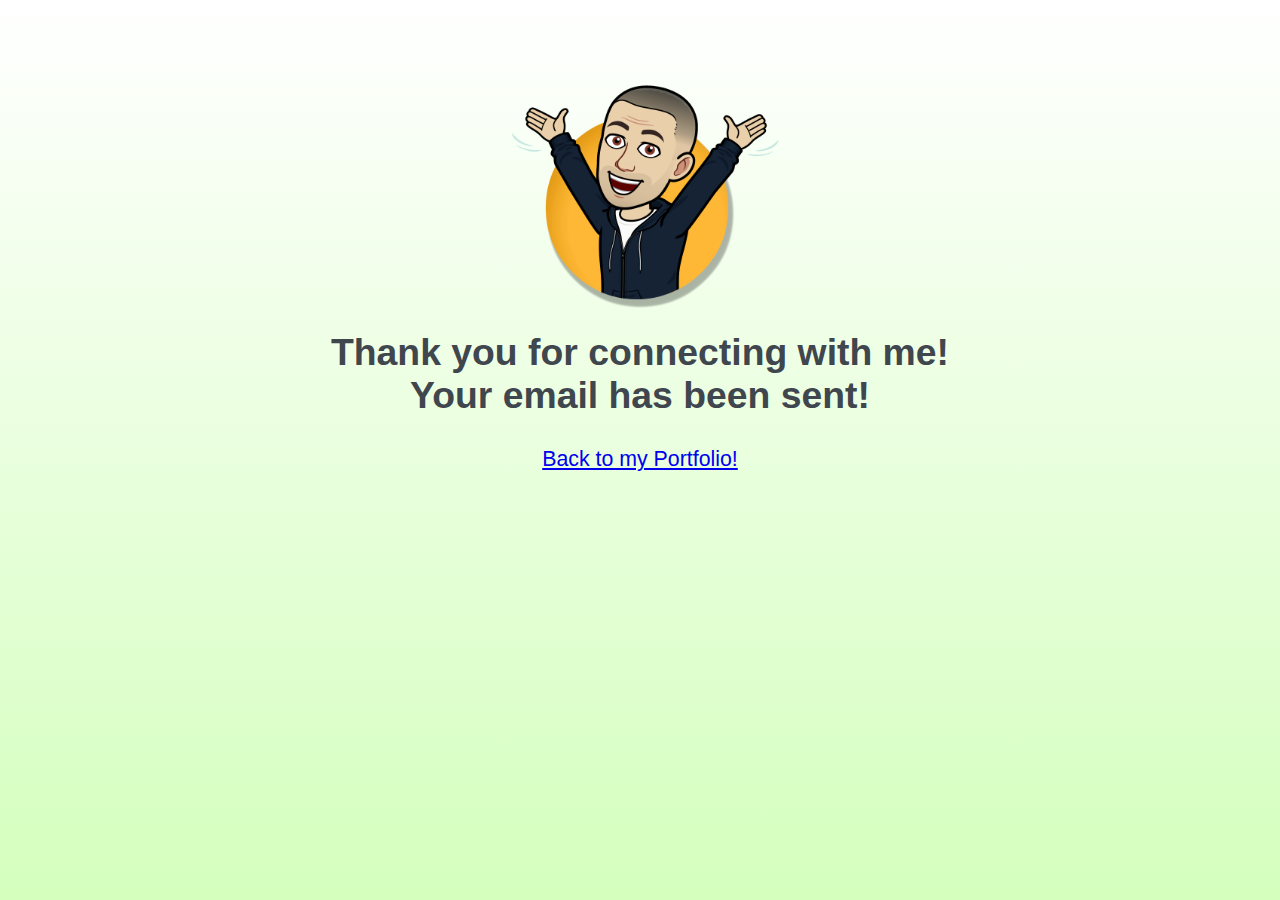
<file: thankyou.html>
<!DOCTYPE html>
<html lang="en">
<head>
  <meta charset="UTF-8">
  <meta http-equiv="X-UA-Compatible" content="IE=edge">
  <meta name="viewport" content="width=device-width, initial-scale=1.0">
  <title>Thank You</title>
  <link rel="icon" type="image/x-icon" href="img/yay_flipped.png">
  <link href="styles.css" rel="stylesheet" type="text/css">
</head>
<body id="thanks">
  <img src="img/yay_flipped.png" class="img-jp2">
  <h2 id="thank-you">Thank you for connecting with me! <br>  Your email has been sent!</h2>
  <a id="portfolio-link" href="https://www.johnnyproano.com/">Back to my Portfolio!</a>
</body>
</html>
</file>
<file: styles.css>
*,
*::before,
*::after { 
  box-sizing: border-box;
}

html.sr .load-hidden {
    visibility: hidden;
}

body {
    margin: 0 auto;
    padding: 0;
    font-size: 18px;
    background-color: #ffffff;
    color: #3F464D;
    font-family: 'Didact Gothic', sans-serif;
    font-size: 16pt;
    height: 100vh;
}

h2 {
    font-family: 'Anton', sans-serif; 
    font-size: 28pt;
    margin-bottom: 30px;
    text-align: center;
}

p {
    text-align: center;
}



/**************  NavBar ***************/
.navbar {
    background-color: #ffffff;
    font-family: 'Anton', sans-serif; 
}

.navbar-toggler-icon {
    font-size: small;
    color: #3F464D;
}

.navbar-nav {
    margin-left: auto;
}

.navbar-nav a{
    color: #d4ffbd;
    text-shadow: 0 0 5px #3F464D, 0 0 1px #c9c9c9;
    text-align: center;
}

.display-section {
    padding-top: 10px;
}


div .social-link #contact-svg {
      border-top: 1px solid #3F464D;
}

.resume {
    margin-left: 12px;
    color: #3F464D;
    font-size: 14pt;
}

.resume:hover {
    color: #d4ffbd;
    text-shadow: 0px 0px 1px black;
}


/**************  Hero Section ***************/

.header {
    perspective: 100rem;
    width:100%;
    height: 100%;
    min-height: 100vh;
}


.heroBanner h1 {
    margin: auto;
    text-align: center;
    font-size: 30pt;
    font-family: 'Anton', sans-serif; 
    font-weight: bold;
    opacity: 0;
    animation: moveThinkItBanner 1s .5s forwards;
}

.think-it {
    padding-top: 100px;    
}

.heroBanner h2 {
    text-align: center;
    font-family: 'Bangers', cursive;
    opacity: 0;
    animation: moveThinkItBanner 1s .7s forwards;
}

#hero-section span {
    color: #d4ffbd;
    text-shadow: 0 0 5px #3F464D, 0 0 1px #c9c9c9;
}

.basic-text{
    text-align: start;
    color: #3F464D;
    font-family: 'Didact Gothic', sans-serif;
    font-size: 18pt;
    justify-content: end;
}

.img-contain {
    display: flex;
    justify-content: center;
    align-items: center;
    padding-bottom: 10px;
}

#hero-section .img-jp {
    max-width: 350px;
    margin: 0 auto;
}


#typed-container {
    position: relative;
    margin: 0 auto;
    margin-top: 70px;
    width: 300px;
}

#typed-container h3 {
    line-height: 1em;
    font-size: 40px;
    font-family: 'Anton', sans-serif; 
}

#typed-container a{
    font-family: 'Anton', sans-serif; 
    font-size: 26px;
    text-decoration: none;
}


@media (min-width: 1000px) {
    .display-section {
        padding-top: 20px;
    }

     #typed-container h3 {
        line-height: 1em;
        font-size: 70px;
        font-family: 'Anton', sans-serif; 
        white-space: nowrap;
    }  
    
    .image-name-container{
        display: flex;
        padding: 50px;
        margin: 70px auto 0 auto;
        max-width: 1000px;
    }

    #typed-container {
        float: left;
        flex: 1;
        margin-left: 100px;
        width: 440px;
    }

    .img-contain {
        flex: 1;
        width: 300px;
        margin-bottom: 100px;
        float: right;

    } 

    .img-jp {
        width: 500px
    }

    div .social-link #contact-svg {
        float:right;
        border-top: none;
    }
    
}



@keyframes moveThinkItBanner {
    0% {
        transform: translateY(40rem)
        rotateY(-20deg);
    }
    100% {
        transform: translateY(0)
        rotateY(0);
        opacity: 1;
    }
}



/**************  Mission Section ***************/

#mission-section {
    background-image: linear-gradient(#d4ffbd, #FFF);
    width:100%;
    height: 100%;
    
}

.inner-content {
    padding: 30px;
    margin-bottom: 10px;
}

.setup {
    display: block;
    margin-left: auto;
    margin-right: auto;
    width: 300px;
    margin-bottom: 40px;
    box-shadow: 5px 10px 10px #131c1d;
}

.highlight-words {
    color: #7c70d3;
    display: inline;
    
}

.logo-size {
    width: 20px;
    margin-right: 20px;
}

.skill-contain {
    display: flex;
    justify-content:start;
    align-items: center;
    margin-left: 60px;
}

.enjoy-pics {
    width: 50px;
}

.paragraph-me {
    text-align: left;
    margin-left: 35px;
    margin-right: 35px;
}

@media (min-width: 1300px) {

    #mission-section {
        background-color: #d4ffbd;
        width:100%;
        height: 100%;
        min-height: 80vh;        
    }
    .inner-content {
        margin-bottom: 20px;
    }  

    .setup {
        display: block;
        margin-left: auto;
        margin-right: auto;
        width: 300px;
        height: 300px;
        max-width: 500px;
        box-shadow: 5px 10px 10px #3F464D;
    }

    .about-img {
        display: flex;
        margin-top: 70px;
        margin-left: 100px;
    }

    .paragraph-me {
        display: inline;
        justify-content: center;
        align-items: center;
        padding: 10px 5px;
        max-height: 500px;
        margin: -20px 80px;
        text-align: left;

    }
}


/**************  Skills Section ***************/


.skill-cards {
    display: flex;
    flex-wrap: wrap;
    justify-content:space-evenly;
}

.skill-card {
    margin: 8px;
    padding: 5px;
    width: 300px;
    height: 70px;
    display: grid;
    grid-template-rows: auto;
    border-radius: 10px;
    box-shadow: 0px 6px 10px rgba(0, 0, 0, 0.25);
    transition: all 0.2s;
    background-color: #3F464D;
    color: white;
    font-family: 'Didact Gothic', sans-serif; 
    font-size: larger;
}

.skill-card:hover {
    box-shadow: 0px 6px 10px rgba(0, 0, 0, 0.4);
    transform: scale(1.01);
    background-color: #d4ffbd;
    color: #3F464D;
}

.skill-card p {
    padding-top: 10px;
}


/**************  Projects Section ***************/

#projects-section {
    background-image: linear-gradient(#5DA4D9, #FFF);
    color: #3F464D;
}

img {
    height: auto;
    max-width: 100%;
    vertical-align: middle;
}

.btn_container{
    display: flex;
    align-items: center;
    justify-content: center;
}
  
.btn {
    background-color: #3F464D;
    border: 1px solid ;
    border-radius: 10px;
    color:#fff;
    padding: 8px 16px;
    text-transform: lowercase;
    margin-right: 5px;
    transition: .4s;
}

.btn_container .btn:hover {
    background-color: #c4f5fc;
    color: #3F464D;
}

.cards {
    display: flex;
    flex-wrap: wrap;
    list-style: none;
    margin: 0;
    padding: 0;
}
  
.cards__item {
    display: flex;
    padding: 1rem;
}

@media(min-width: 45rem) {
    .cards__item {
        display: flex;
        padding: 1rem;
        width: 50%;
    }
}

@media(min-width: 68rem) {
    .cards__item {
        display: flex;
        padding: 1rem;
        width: 33.333%;
    }
}

.card {
    background-color:#ffffff;
    color: #3F464D;
    border-radius: 0.25rem;
    box-shadow: 0 20px 40px -14px rgba(0,0,0,0.25);
    display: flex;
    flex-direction: column;
    overflow: hidden;

}

.card:hover .card__image  {
    filter: contrast(100%);
}
  
.card__content {
    display: flex;
    flex: 1 1 auto;
    flex-direction: column;
    padding: 1rem;
}
  
.card__image {
    background-position: center center;
    background-repeat: no-repeat;
    background-size: cover;
    border-top-left-radius: 0.25rem;
    border-top-right-radius: 0.25rem;
    filter: contrast(70%);
    filter: saturate(180%);
    overflow: hidden;
    position: relative;
    transition: filter 0.5s cubic-bezier(.43,.41,.22,.91);
}

.card__image::before {
    content: "";
    display: block;
    padding-top: 56.25%;
    }
@media(-width: 40rem) {
    .card__image::before {
        padding-top: 66.6%;
    }
}




.card_brewr{
    background-image: url("img/Brewr.png");
}


.card_disney_clone {
    background-image: url("img/DisneyPlus_clone.png");
}

.card_mad_libs{
    background-image: url("img/Madlibsv2.png");
}

.card_match_game{
    background-image: url("img/Matchgame.png");
}

.card_blackjack {
    background-image: url("img/blackjack.png");
}

.card_chatr {
    background-image: url("img/chatr.png");
}

.card_food-order {
    background-image: url("img/jpTavern.png");
}

.card_jps-blog {
    background-image: url("img/blog.png"); 
}

.card_jps-color-scheme {
    background-image: url("img/color-scheme.png");
}

.card_movie-watchlist {
    background-image: url("skills-img/movieWatchlist.png");
}

.card_luxe-hotels {
    background-image: url("img/luxe.png");
}


.card__title {
    font-size: 1.25rem;
    font-weight: 300;
    letter-spacing: 2px;
    text-transform: uppercase;
}

.card__text {
    flex: 1 1 auto;
    font-size: 0.875rem;
    line-height: 1.5;
    margin-bottom: 1.25rem;
    text-align: left;
}


  
  

/**************  Contact Section-Navbar ***********/



#contact-section {
    width: 100%;
    height: 100%vh;
    background-color: #ffffff ;
}

.inner-content {
    width:100%;
}

.form-main {
    display: grid;
    grid-template-columns: 1fr;
    grid-gap: 16px;
    background-color: #3F464D;
    padding: 40px;
    border-radius: 16px;
    box-shadow: 0px 6px 12px rgba(0, 0, 0, 0.2);
    font-size: 18px;
    color: #FFF6E6;
    
}

.form-main .input-group label{
    display: block;
    margin-bottom: 5px;
}



.form-main .input-group .form-element {
    appearance: none;
    outline: none;
    border: none;
    display: block;
    width: 100%;
    padding: 12px 16px;
    background-color: #F2F2F0;
    border-radius: 10px;
    transition: .04s;
}

.form-main form .input-group .form-element:focus {
    box-shadow: 0px 0px 6px rgba(0, 0, 0, 0.2);
    background-color: #F5E883;
}

@media(min-width: 768px) {
    div .social-link #contact-svg {
        float:right;
        border-top: none;
    }  

    .form-main  {
    grid-template-columns: repeat (2, 1fr);
    margin: 0 auto;
    max-width: 700px;
    }

    .card__image:hover {
        transform: scale(1.05);
    }

    .paragraph-me {
        max-width: 790px;
        margin: 0 auto;
    }
    

}

textarea {
    resize: none;
    min-height: 100px;
}

.submit-group {
    text-align: center;
}

.submit-group input[type="submit"] {
    appearance: none;
    outline: none;
    border: none;
    background: none;
    padding: 12px 16px;
    background-color: #ffffff;
    color:#3F464D;
    border-radius: 10px;
    cursor: pointer;
    transition: .4s;

}

.submit-group input[type="submit"]:hover {
    background-color: #d4ffbd;
    color: #3F464D;
}


section#contact-svg {
    display: flex;
    align-items: center;
    justify-content: center;
    margin-top: 10px;
}

section#contact-svg i {
    font-size: 20px;
    margin: 10px;
    color: #3F464D;
    transition-duration: .3s;
}

section#contact-svg i:hover {
    color: #d4ffbd;
    text-shadow: 0 0 3px #1B0E73;
}

/********** Thank you page ***********/

#thanks {
    text-align: center;
    margin: 0 auto;
    background-image: linear-gradient(#fff, #d4ffbd);

}

#thank-you {
    text-align: center;
    padding: 0 100px;
}

#portfolio-link {
    text-align: center;
}

.img-jp2 {
    width: 300px;
    margin-top: 40px;
    margin-bottom: -40px;
}
</file>
